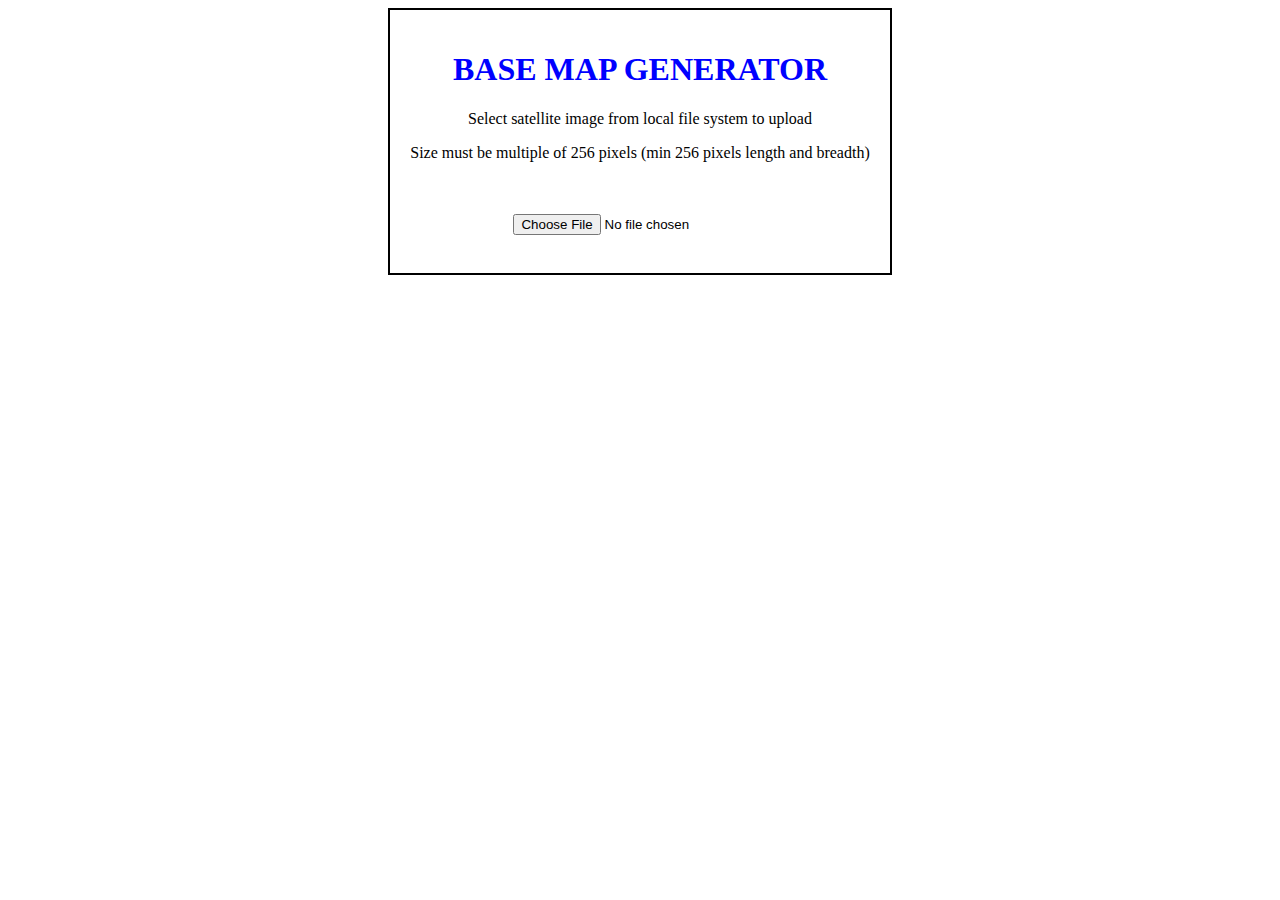
<file: templates/upload.html>
<html>
	<head>
		<link rel="stylesheet" type="text/css" href="../static/css/style.css">
		<title>Image Upload</title>
		<script type='text/javascript'>
			function preview_image(event) {
				var reader = new FileReader();
				reader.onload = function() {
					var output = document.getElementById('output_image');
					output.src = reader.result;
					var sub_button = document.getElementById('submit');
					sub_button.style.display = "inline";
				}
				reader.readAsDataURL(event.target.files[0]);
			}
			
		</script>
	</head>
	<body>
		<form id="upload-form" action="{{url_for ('loading') }}" method="POST" enctype="multipart/form-data">
			<h1 style="color: blue;">BASE MAP GENERATOR</h1>
			<p>Select satellite image from local file system to upload </p>
			<p>Size must be multiple of 256 pixels (min 256 pixels length and breadth)</p><br><br>
			<input type="file" name="file" accept=".jpg, .jpeg" onchange="preview_image(event)" required>
			<input id="submit" type="submit" value="Upload Image" name="submit" hidden><br>
			<img id="output_image"/><br><br>
		</form>
	</body>
</html>
</file>
<file: static/css/style.css>
body {
	text-align: center;
}

input {
	text-align: center
}

#upload-form {
	display: inline-block;
    border: 2px black solid;
    color: black;
    text-align: center;
    padding: 20px;
}

@keyframes jump {
    0% { transform: translate(-50%, -50%) scale(1.25, 0.75); }
    50% { transform: translate(-50%, -150%) scale(1, 1); }
    55% { transform: translate(-50%, -150%) rotate(15deg); }
    60% { transform: translate(-50%, -150%) rotate(-15deg); }
    65% { transform: translate(-50%, -150%) rotate(15deg); }
    70% { transform: translate(-50%, -150%) rotate(-15deg); }
    100% { transform: translate(-50%, -50%) scale(1.25, 0.75); }
}

#loading-box {
	width: 170px;
	height: 55px;
	margin-top: 150px;
	margin-left: 50%;
	background-color: #00BFFF;
	text-align: center;
	vertical-align: middle;
	border-radius: 10px;
	transform: translate(-50%, -50%);
    animation: jump 2.5s infinite;
	border: 2px solid black;
	font-family: cursive;
}

#output-div {
	display: inline-block;
	border: 3px black solid;
	padding: 20px;
}
</file>
